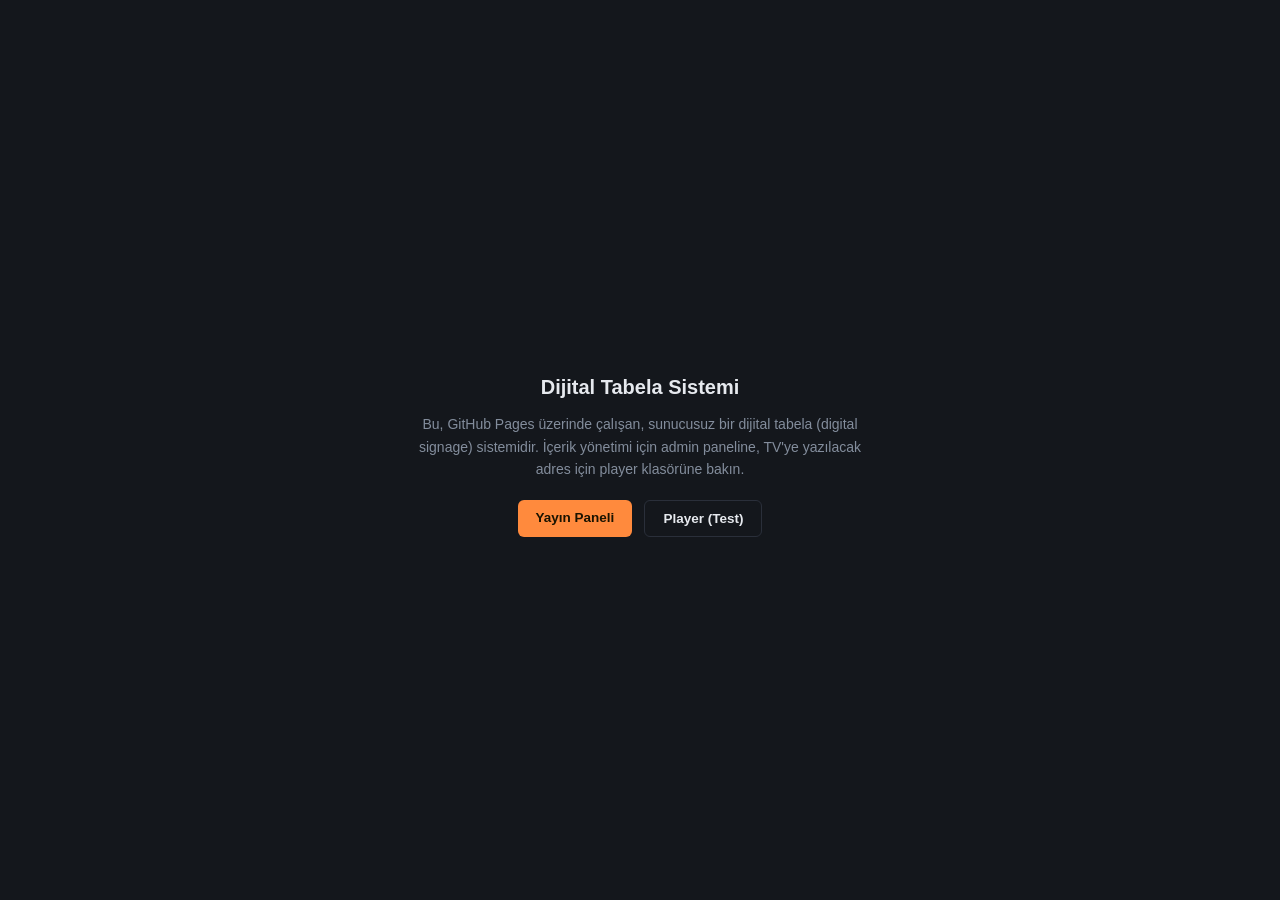
<file: index.html>
<!DOCTYPE html>
<html lang="tr">
<head>
<meta charset="utf-8" />
<title>Signage Sistemi</title>
<meta name="viewport" content="width=device-width, initial-scale=1" />
<style>
  body {
    margin: 0; min-height: 100vh;
    display: flex; align-items: center; justify-content: center;
    background: #14171c; color: #e6e9ee;
    font-family: -apple-system, "Segoe UI", Arial, sans-serif;
  }
  .box { text-align: center; max-width: 480px; padding: 20px; }
  h1 { font-size: 20px; margin-bottom: 8px; }
  p { color: #838d9c; font-size: 14px; line-height: 1.6; }
  .links { margin-top: 20px; display: flex; gap: 12px; justify-content: center; }
  a { color: #1a1300; background: #ff8a3d; padding: 10px 18px; border-radius: 6px;
      text-decoration: none; font-size: 13.5px; font-weight: 600; }
  a.secondary { background: transparent; border: 1px solid #2a2f3a; color: #e6e9ee; }
</style>
</head>
<body>
  <div class="box">
    <h1>Dijital Tabela Sistemi</h1>
    <p>Bu, GitHub Pages üzerinde çalışan, sunucusuz bir dijital tabela (digital signage) sistemidir.
    İçerik yönetimi için admin paneline, TV'ye yazılacak adres için player klasörüne bakın.</p>
    <div class="links">
      <a href="admin.html">Yayın Paneli</a>
      <a class="secondary" href="player.html">Player (Test)</a>
    </div>
  </div>
</body>
</html>
</file>
